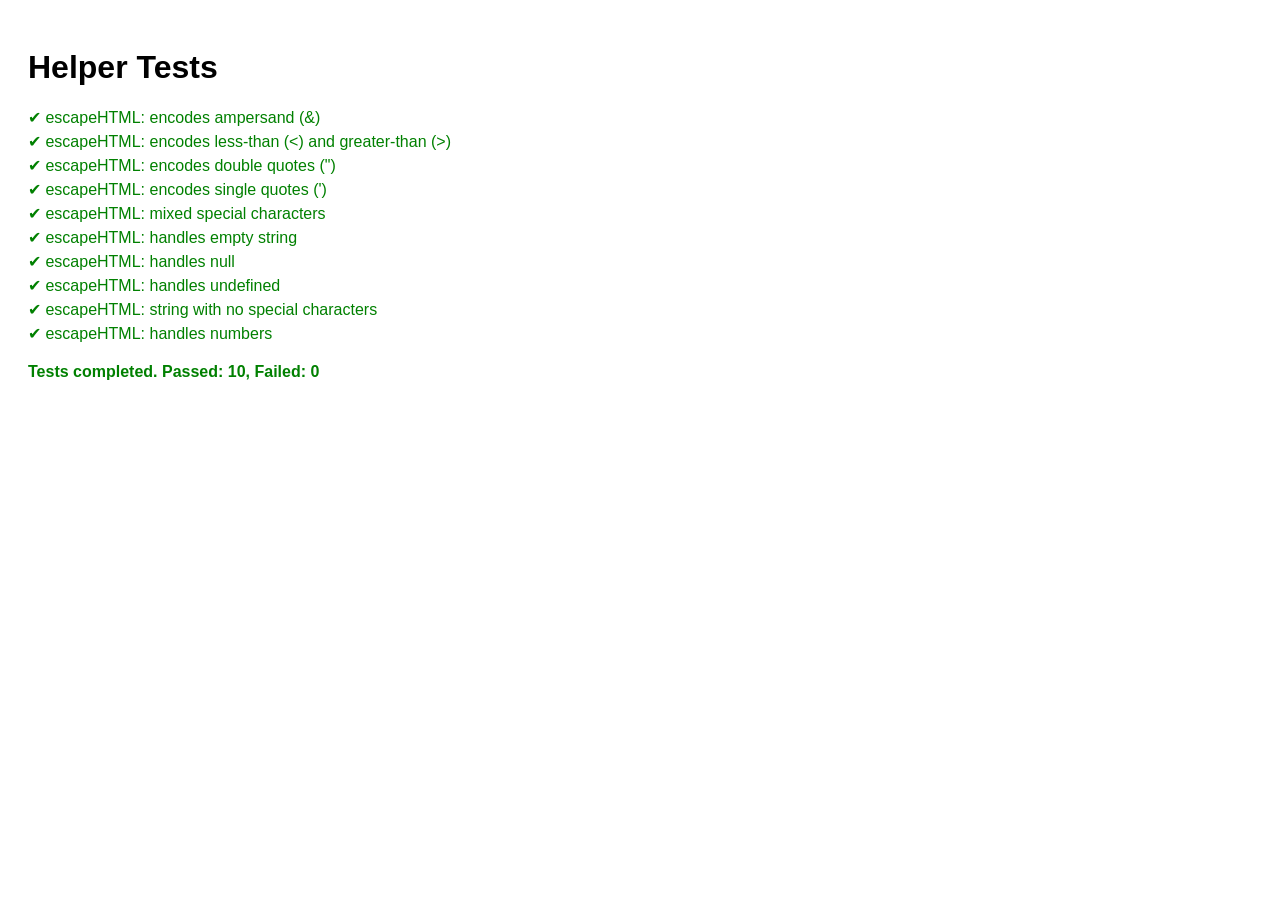
<file: tests/test_helpers.html>
<!DOCTYPE html>
<html lang="en">
<head>
    <meta charset="UTF-8">
    <title>Test: Helpers</title>
    <style>
        body { font-family: sans-serif; padding: 20px; }
        .pass { color: green; margin: 5px 0; }
        .fail { color: red; margin: 5px 0; }
        .summary { font-weight: bold; margin-top: 20px; }
    </style>
</head>
<body>
    <h1>Helper Tests</h1>
    <div id="results"></div>
    <div id="summary" class="summary"></div>

    <!-- Scripts under test -->
    <script src="../js/utils/helpers.js"></script>

    <!-- Tests -->
    <script>
        const resultsDiv = document.getElementById('results');
        const summaryDiv = document.getElementById('summary');
        let passed = 0;
        let failed = 0;

        function runTest(name, testFn) {
            try {
                testFn();
                resultsDiv.innerHTML += `<div class="pass">✔ ${name}</div>`;
                passed++;
            } catch (e) {
                resultsDiv.innerHTML += `<div class="fail">✘ ${name}: ${e.message}</div>`;
                console.error(`Test Failed: ${name}`, e);
                failed++;
            }
        }

        function assertEquals(actual, expected, message = '') {
            if (actual !== expected) {
                throw new Error(`Expected ${JSON.stringify(expected)}, but got ${JSON.stringify(actual)}. ${message}`);
            }
        }

        // --- Tests for escapeHTML ---

        runTest('escapeHTML: encodes ampersand (&)', () => {
            assertEquals(escapeHTML('Jack & Jill'), 'Jack &amp; Jill');
        });

        runTest('escapeHTML: encodes less-than (<) and greater-than (>)', () => {
            assertEquals(escapeHTML('<div>'), '&lt;div&gt;');
        });

        runTest('escapeHTML: encodes double quotes (")', () => {
            assertEquals(escapeHTML('"Hello"'), '&quot;Hello&quot;');
        });

        runTest('escapeHTML: encodes single quotes (\')', () => {
            assertEquals(escapeHTML("'Hello'"), '&#039;Hello&#039;');
        });

        runTest('escapeHTML: mixed special characters', () => {
            assertEquals(escapeHTML('<a href="?a=1&b=2">O\'Reilly</a>'), '&lt;a href=&quot;?a=1&amp;b=2&quot;&gt;O&#039;Reilly&lt;/a&gt;');
        });

        runTest('escapeHTML: handles empty string', () => {
            assertEquals(escapeHTML(''), '');
        });

        runTest('escapeHTML: handles null', () => {
            assertEquals(escapeHTML(null), '');
        });

        runTest('escapeHTML: handles undefined', () => {
            assertEquals(escapeHTML(undefined), '');
        });

        runTest('escapeHTML: string with no special characters', () => {
            assertEquals(escapeHTML('Hello World'), 'Hello World');
        });

        runTest('escapeHTML: handles numbers', () => {
            assertEquals(escapeHTML(123), '123');
        });

        // Summary
        summaryDiv.innerHTML = `Tests completed. Passed: ${passed}, Failed: ${failed}`;
        summaryDiv.style.color = failed > 0 ? 'red' : 'green';
    </script>
</body>
</html>
</file>
